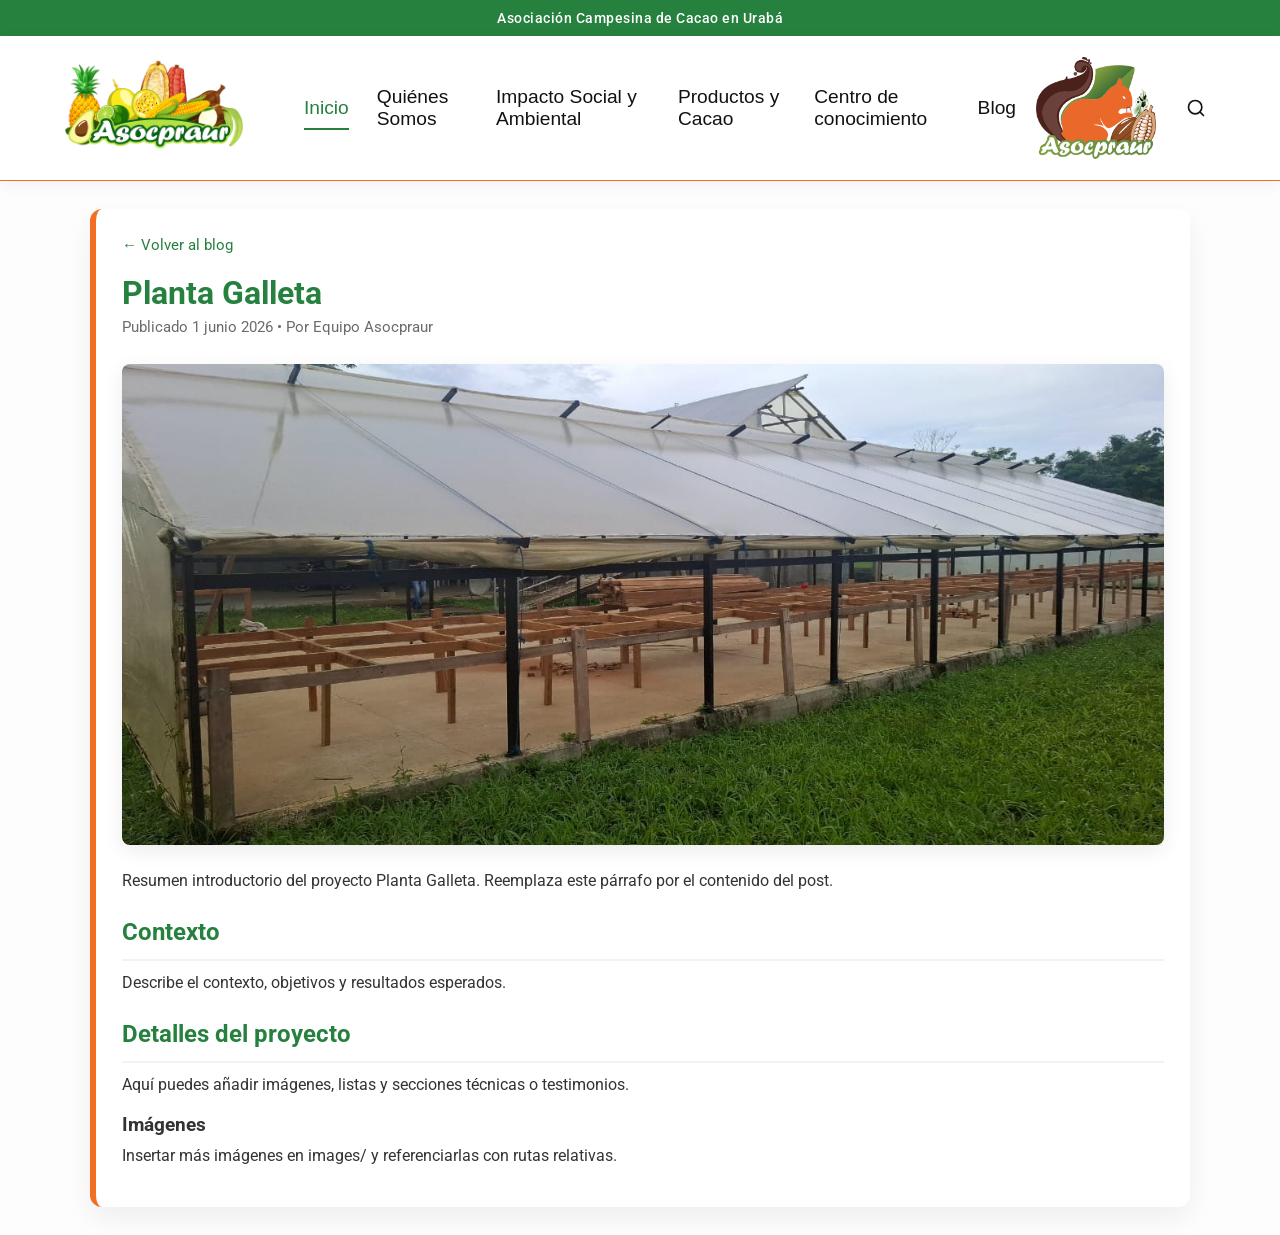
<file: posts/post1.html>
<!DOCTYPE html>
<html lang="es">

<head>
    <meta charset="UTF-8">
    <meta name="viewport" content="width=device-width, initial-scale=1.0">
    <title>Planta Galleta — Blog Asocpraur</title>
    <link rel="stylesheet" href="../style.css">
    <meta name="description" content="Proyecto Planta Galleta: mejoras en procesamiento y producción.">
</head>

<body>
    <div class="top-bar">
        <p>Asociación Campesina de Cacao en Urabá</p>
    </div>
    <header class="main-header">
        <div class="header-actions">
            <button class="menu-toggle" aria-label="Abrir menú">
                <svg viewBox="0 0 24 24" width="28" height="28" stroke="currentColor" stroke-width="2" fill="none"
                    stroke-linecap="round" stroke-linejoin="round">
                    <line x1="3" y1="12" x2="21" y2="12"></line>
                    <line x1="3" y1="6" x2="21" y2="6"></line>
                    <line x1="3" y1="18" x2="21" y2="18"></line>
                </svg>
            </button>
            <div class="logo">
                <a href="../index.html">
                    <img src="../images/logos/Asocpraur.png" alt="Asocpraur Logo">
                </a>
            </div>
            <nav class="main-nav">
                <ul>
                    <li><a href="#" class="active">Inicio</a></li>
                    <li><a href="#">Quiénes Somos</a></li>
                    <li><a href="#">Impacto Social y Ambiental</a></li>
                    <li><a href="#">Productos y Cacao</a></li>
                    <li><a href="#">Centro de conocimiento</a></li>
                    <li><a href="../index.html">Blog</a></li>
                </ul>
            </nav>

            <img src="../images/logos/ardilla.png" alt="Sello Ardilla" class="secondary-logo">
            <button class="search-btn" aria-label="Buscar">
                <svg viewBox="0 0 24 24" width="20" height="20" stroke="currentColor" stroke-width="2" fill="none"
                    stroke-linecap="round" stroke-linejoin="round">
                    <circle cx="11" cy="11" r="8"></circle>
                    <line x1="21" y1="21" x2="16.65" y2="16.65"></line>
                </svg>
            </button>
        </div>
    </header>

    <main>
        <article class="post-article container">
            <a class="Volver" href="../index.html">← Volver al blog</a>
            <h1 class="post-title">Planta Galleta</h1>
            <div class="post-meta">Publicado <time datetime="2026-06-01">1 junio 2026</time> • Por Equipo Asocpraur</div>

            <div class="post-hero">
                <img src="../images/Proyectos/Planta Galleta.jpg" alt="Planta Galleta">
            </div>

            <div class="post-content">
                <p>Resumen introductorio del proyecto Planta Galleta. Reemplaza este párrafo por el contenido del post.</p>

                <h2>Contexto</h2>
                <p>Describe el contexto, objetivos y resultados esperados.</p>

                <h2>Detalles del proyecto</h2>
                <p>Aquí puedes añadir imágenes, listas y secciones técnicas o testimonios.</p>

                <h3>Imágenes</h3>
                <p>Insertar más imágenes en <code>images/</code> y referenciarlas con rutas relativas.</p>
            </div>
        </article>
    </main>

    <script src="../script.js"></script>
</body>

</html>
</file>
<file: style.css>
@import url('https://fonts.googleapis.com/css2?family=Datatype:wght@100..900&family=Roboto:ital,wght@0,100..900;1,100..900&display=swap');
@import url('https://fonts.googleapis.com/css2?family=Open+Sans:ital,wght@0,300..800;1,300..800&display=swap');
@import url('https://fonts.googleapis.com/css2?family=Google+Sans+Flex:opsz,wght@6..144,1..1000&family=Open+Sans:ital,wght@0,300..800;1,300..800&display=swap');

* {
    margin: 0;
    padding: 0;
    box-sizing: border-box;
    font-family: 'Roboto', sans-serif;
}

:root {
    --primary-color: #f26e22;
    --secondary-color: #26803e;
    --text-color: #111111;
    --bg-color: #fdfdfd;
}

body {
    background-color: #fdfdfd;
}


.top-bar {
    background-color: var(--secondary-color);
    color: #ffffff;
    display: flex;
    justify-content: center;
    align-items: center;
    padding: 10px 5%;
    font-size: 0.85rem;
    font-weight: 500;
    letter-spacing: 0.5px;
}

.top-bar p {
    margin: 0;
}


.main-header {
    display: flex;
    justify-content: center;
    align-items: center;
    min-height: 100px;
    height: auto;
    background-color: #ffffff;
    padding: 10px 5%;
    box-shadow: 0 4px 15px rgba(0, 0, 0, 0.05);
    position: sticky;
    top: 0;
    z-index: 1000;
    border-bottom: 1px solid var(--primary-color);
}

.logo {
    height: 100%;
    display: flex;
    align-items: center;
    min-width: 220px;
}

.logo img {
    max-height: 120px;
    width: auto;
    max-width: 100%;
    object-fit: contain;
    transition: transform 0.3s ease;
}

.logo img:hover {
    transform: scale(1.02);
}

.main-nav ul {
    list-style: none;
    display: flex;
    gap: 28px;
    margin: 0;
    padding: 0;
    align-items: center;
}

.main-nav a {
    text-decoration: none;
    color: #111111;
    font-size: 1.2rem;
    font-weight: 500;
    padding: 8px 0;
    position: relative;
    transition: color 0.3s ease;
    font-family: 'Google Sans Flex', sans-serif;
}

.main-nav a:hover,
.main-nav a.active {
    color: var(--secondary-color);
    /* Theme Green */
}


.main-nav a::after {
    content: '';
    position: absolute;
    width: 0;
    height: 2px;
    bottom: -4px;
    left: 0;
    background-color: var(--secondary-color);
    transition: width 0.3s ease;
}

.main-nav a:hover::after,
.main-nav a.active::after {
    width: 100%;
}

.header-actions {
    display: flex;
    align-items: center;
    gap: 20px;
}

.secondary-logo {
    max-height: 120px;
    width: auto;
    object-fit: contain;
    min-width: 120px;
}

.search-btn {
    background: none;
    border: none;
    color: #111111;
    cursor: pointer;
    display: flex;
    align-items: center;
    justify-content: center;
    padding: 10px;
    border-radius: 50%;
    transition: background-color 0.3s ease, color 0.3s;
}

.search-btn:hover {
    background-color: #f5f5f5;
    color: var(--secondary-color);
}

/* Mobile Menu Styles */
.menu-toggle {
    display: none;
    background: none;
    border: none;
    color: #111111;
    cursor: pointer;
    padding: 5px;
    display: flex;
    align-items: center;
    justify-content: center;
    transition: color 0.3s ease;
}

.menu-toggle:hover {
    color: var(--secondary-color);
}

/* Ensure it's hidden by default on larger screens */
@media (min-width: 901px) {
    .menu-toggle {
        display: none !important;
    }
}

@media (max-width: 900px) {
    .main-header {
        justify-content: center;
        gap: 15px;
        flex-wrap: wrap;
    }

    .menu-toggle {
        display: flex;
    }

    .main-nav {
        position: absolute;
        top: 100%;
        left: 0;
        width: 100%;
        background-color: #ffffff;
        box-shadow: 0 10px 15px rgba(0, 0, 0, 0.05);
        border-top: 1px solid #eeeeee;
        padding: 0;
        display: none;
        /* Hidden by default */
        z-index: 999;
    }

    .main-nav.active {
        display: block;
        /* Shown when toggled */
    }

    .main-nav ul {
        flex-direction: column;
        align-items: flex-start;
        gap: 0;
        width: 100%;
    }

    .main-nav li {
        width: 100%;
    }

    .main-nav a {
        display: block;
        width: 100%;
        padding: 15px 5%;
        border-bottom: 1px solid #f9f9f9;
        font-size: 1.05rem;
    }

    .main-nav a:hover,
    .main-nav a.active {
        background-color: #fcfcfc;
        color: var(--primary-color);
        /* Highlighting in orange on mobile like Asocpraur */
    }

    /* Remove the underline effect on mobile */
    .main-nav a::after {
        display: none;
    }

    .header-actions {
        gap: 10px;
    }

    .secondary-logo {
        max-height: 40px;
    }

    .logo img {
        max-height: 100px;
        max-width: 100%;
    }


}

/* Hero and page container */
.hero {
    background: linear-gradient(120deg, rgba(242,110,34,0.06), rgba(38,128,62,0.04));
    padding: 36px 0 18px 0;
}

.hero-inner {
    max-width: 1100px;
    margin: 0 auto;
    padding: 0 5%;
    text-align: center;
}

.hero-inner h1 {
    margin: 0;
    font-size: 2.4rem;
    font-weight: 700;
    color: var(--secondary-color);
    font-family: 'Datatype', sans-serif;
}

.hero-sub {
    margin-top: 8px;
    color: #2e5b3a;
    font-size: 1.05rem;
}

.container {
    max-width: 1100px;
    margin: 0 auto;
    padding: 18px 5%;
}

/* Post article styles (single post pages) */
.post-article.container {
    background: #ffffff;
    border-radius: 12px;
    padding: 26px;
    box-shadow: 0 12px 28px rgba(16, 24, 32, 0.06);
    margin: 28px auto;
    border-left: 6px solid var(--primary-color);
}

.post-title {
    font-size: 2rem;
    margin: 6px 0 6px 0;
    color: var(--secondary-color);
}

.post-meta {
    color: #6b6b6b;
    font-size: 0.95rem;
    margin-bottom: 14px;
}

.post-hero img {
    width: 100%;
    height: auto;
    border-radius: 8px;
    box-shadow: 0 6px 20px rgba(0,0,0,0.08);
    margin: 14px 0 18px 0;
}

.post-content {
    color: #333;
    line-height: 1.7;
}

.post-content h2 {
    margin-top: 18px;
    margin-bottom: 8px;
    padding-bottom: 6px;
    border-bottom: 2px solid rgba(38,128,62,0.08);
    color: var(--secondary-color);
}

.post-content p {
    margin-bottom: 12px;
}

blockquote {
    border-left: 4px solid var(--primary-color);
    padding: 12px 18px;
    margin: 14px 0;
    background: rgba(242,110,34,0.03);
}

.tags {
    margin-top: 14px;
}

.tag {
    display: inline-block;
    background: rgba(38,128,62,0.12);
    color: var(--secondary-color);
    padding: 6px 10px;
    border-radius: 999px;
    margin-right: 8px;
    font-size: 0.85rem;
}

.blog-container {
    display: grid;
    grid-template-columns: repeat(3, 1fr);
    gap: 20px;
    padding: 20px 0;
    align-items: start;
}

.blog-post {
    background-color: #ffffff;
    border-radius: 10px;
    overflow: hidden;
    box-shadow: 0 8px 22px rgba(12, 20, 28, 0.06);
    transition: transform 0.28s ease, box-shadow 0.28s ease;
    cursor: pointer;
    text-align: left;
    border-top: 6px solid rgba(38,128,62,0.12);
    display: flex;
    flex-direction: column;
}

.blog-post:hover {
    transform: translateY(-6px);
    box-shadow: 0 14px 30px rgba(0, 0, 0, 0.09);
}

.blog-post .thumb {
    width: 100%;
    height: 180px;
    object-fit: cover;
    transition: transform 0.35s ease;
}

.blog-post .post-body {
    padding: 16px;
    color: var(--text-color);
}

.blog-post h2 {
    font-size: 1.15rem;
    margin: 0 0 8px 0;
    font-family: 'Datatype', sans-serif;
    color: var(--text-color);
}

.blog-post p {
    font-size: 0.98rem;
    margin: 0 0 12px 0;
    color: #333333;
}

.meta {
    font-size: 0.85rem;
    color: #666666;
    margin-bottom: 8px;
}

.read-more {
    display: inline-block;
    margin-top: auto;
    padding: 10px 14px;
    color: #ffffff;
    background-color: var(--secondary-color);
    text-decoration: none;
    border-radius: 6px;
}

@media (max-width: 900px) {
    .blog-container {
        grid-template-columns: 1fr;
        padding: 10px 4%;
    }

    .hero-inner h1 {
        font-size: 1.6rem;
    }

    .post-article.container {
        padding: 18px;
        margin: 18px 8px;
    }


}

footer {
    background-color: var(--primary-color);
    color: #ffffff;
    display: grid;
    grid-template-columns: repeat(2, 1fr);
    grid-template-rows: repeat(2, 1fr);
    grid-column-gap: 10px;
    grid-row-gap: 10px;
    padding: 10px 5%;
    font-size: 0.75rem;
    font-weight: 500;
    letter-spacing: 0.5px;
    height: 20vh;
    align-items: center;
    justify-content: center;

}

footer a {
    color: #ffffff;
    text-decoration: none;
}

.blog-post a {
    color: #ffffff;
    text-decoration: none;
    margin: 10px;
    display: block;
    width: fit-content;
    background-color: var(--primary-color);
    padding: 5px;
}

.post-image {
    background-color: rgba(38, 128, 62, 0.5);
    padding: 10px;
    border-radius: 10px;
}


.Volver {
    display: inline-block;
    margin-bottom: 14px;
    color: var(--secondary-color);
    text-decoration: none;
    font-size: 0.95rem;
}
</file>
